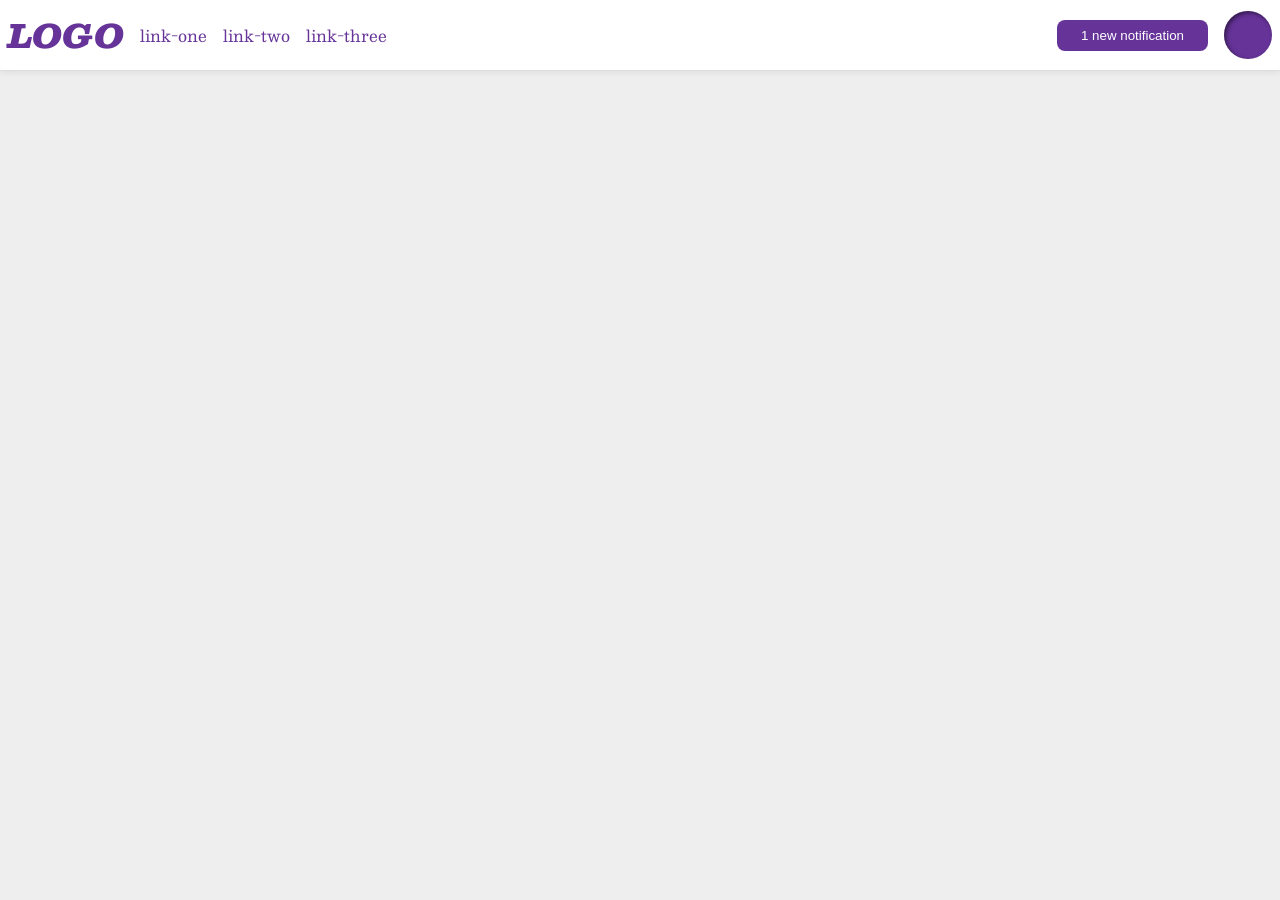
<file: foundations/flex/03-flex-header-2/index.html>
<!DOCTYPE html>
<html lang="en">
  <head>
    <meta charset="UTF-8">
    <meta http-equiv="X-UA-Compatible" content="IE=edge">
    <meta name="viewport" content="width=device-width, initial-scale=1.0">
    <title>Flex Header 2</title>
    <link rel="stylesheet" href="style.css">
  </head>
  <body>
    <div class="header">
      <div class="left">
        <div class="logo">
          LOGO
        </div>
        <ul class="links">
          <li><a href="https://google.com">link-one</a></li>
          <li><a href="https://google.com">link-two</a></li>
          <li><a href="https://google.com">link-three</a></li>
        </ul>
      </div>
      <div class="right">
        <button class="notifications">
          1 new notification
        </button>
        <div class="profile-image"></div>
      </div>
      
    </div>
  </body>
</html>
</file>
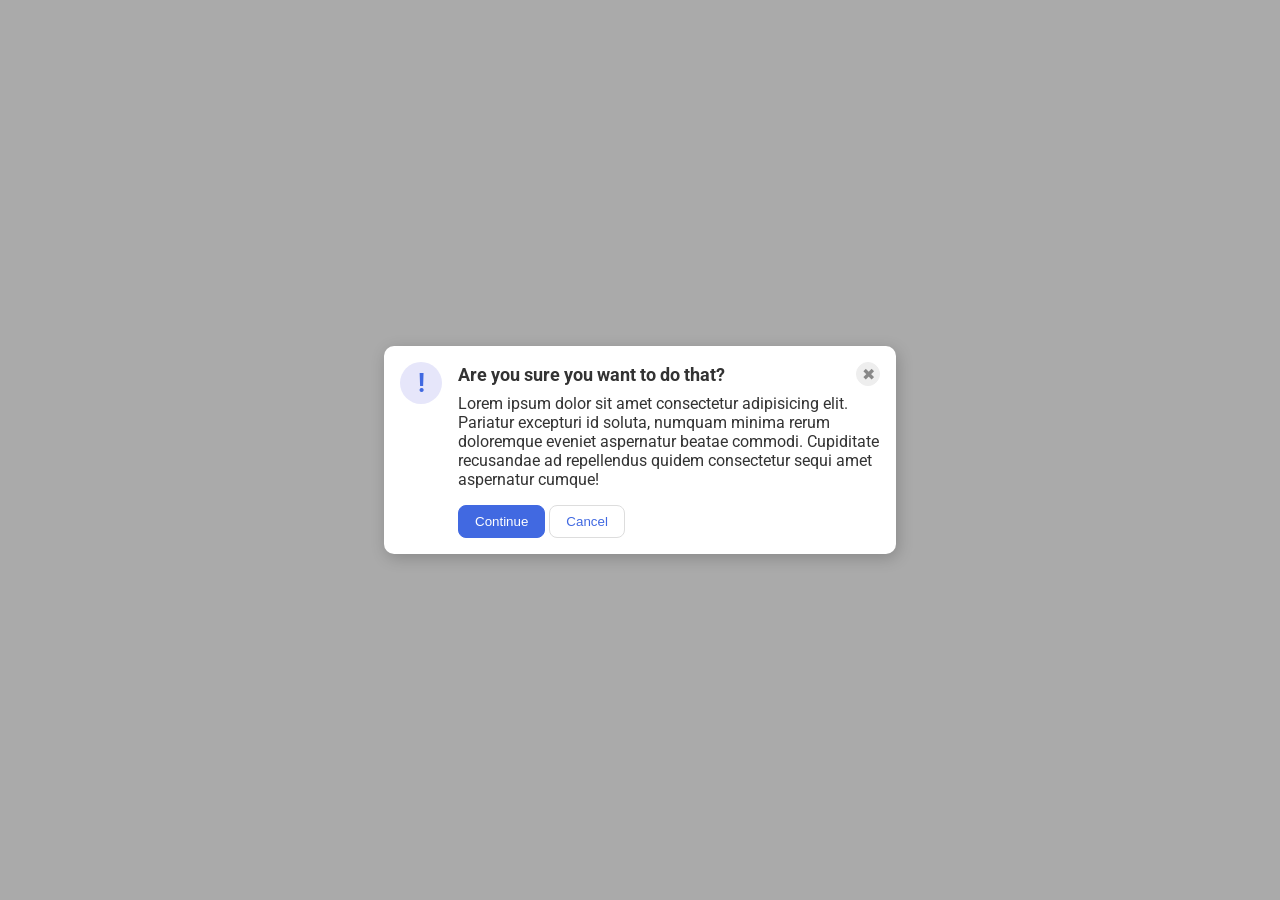
<file: foundations/flex/05-flex-modal/index.html>
<!DOCTYPE html>
<html lang="en">

<head>
  <meta charset="UTF-8">
  <meta http-equiv="X-UA-Compatible" content="IE=edge">
  <meta name="viewport" content="width=device-width, initial-scale=1.0">
  <link rel="stylesheet" href="style.css">
  <title>Modal</title>
</head>

<body>

  <div class="modal">
    <div class="icon">!</div>
    <div class="container">
      <div class="header">Are you sure you want to do that?
        <button class="close-button">✖</button>
      </div>
      <div class="text">Lorem ipsum dolor sit amet consectetur adipisicing elit. Pariatur excepturi id soluta, numquam minima rerum doloremque eveniet aspernatur beatae commodi. Cupiditate recusandae ad repellendus quidem consectetur sequi amet aspernatur cumque!</div>
      <button class="continue">Continue</button>
      <button class="cancel">Cancel</button>
    </div>
  </div>

</body>

</html>
</file>
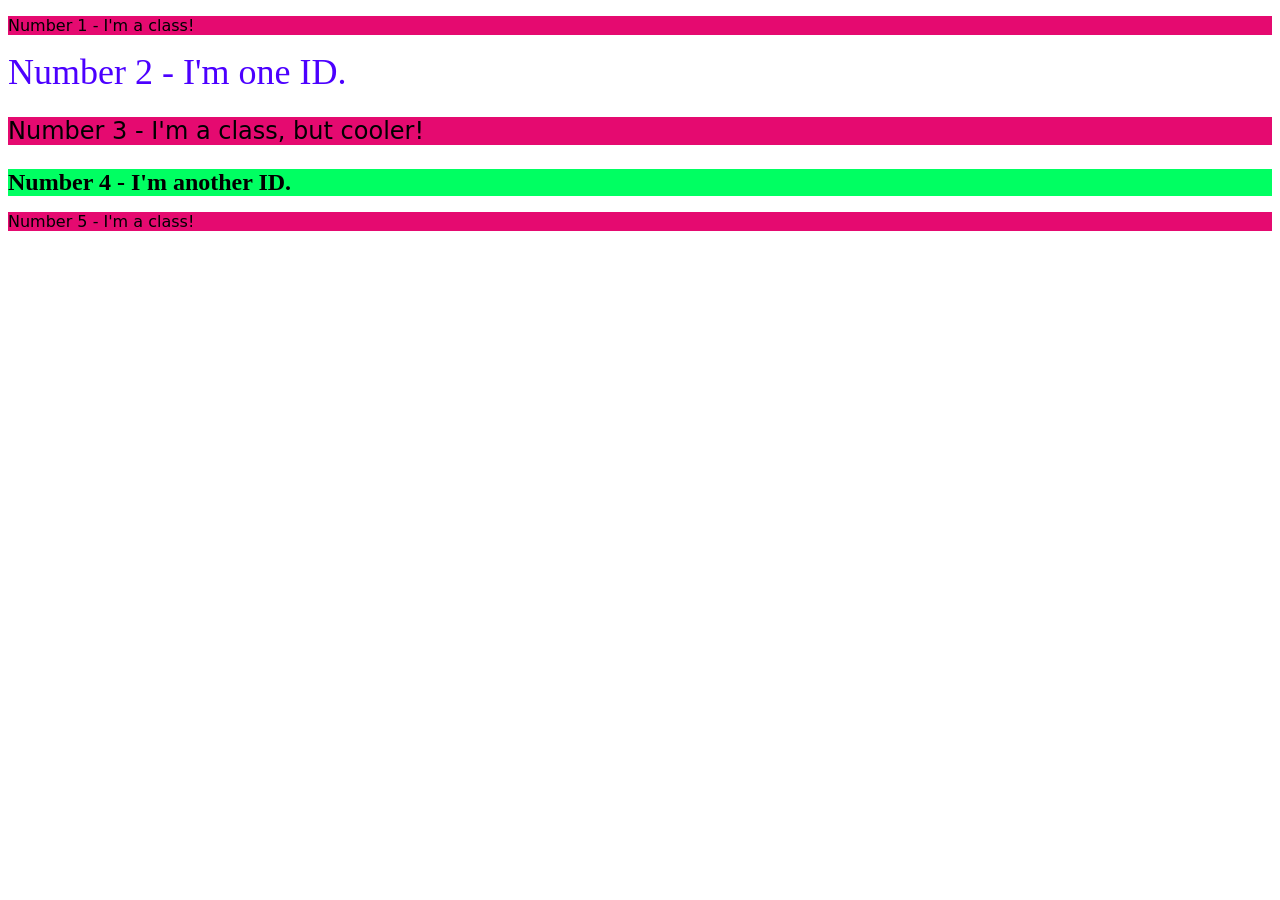
<file: foundations/intro-to-css/02-class-id-selectors/index.html>
<!DOCTYPE html>
<html lang="en">
  <head>
    <meta charset="UTF-8">
    <meta http-equiv="X-UA-Compatible" content="IE=edge">
    <meta name="viewport" content="width=device-width, initial-scale=1.0">
    <title>Class and ID Selectors</title>
    <link rel="stylesheet" href="style.css">
  </head>
  <body>
    <p class="impar">Number 1 - I'm a class!</p>
    <div id="dois">Number 2 - I'm one ID.</div>
    <p class="impar tres">Number 3 - I'm a class, but cooler!</p>
    <div id="quatro">Number 4 - I'm another ID.</div>
    <p class="impar">Number 5 - I'm a class!</p>
  </body>
</html>
</file>
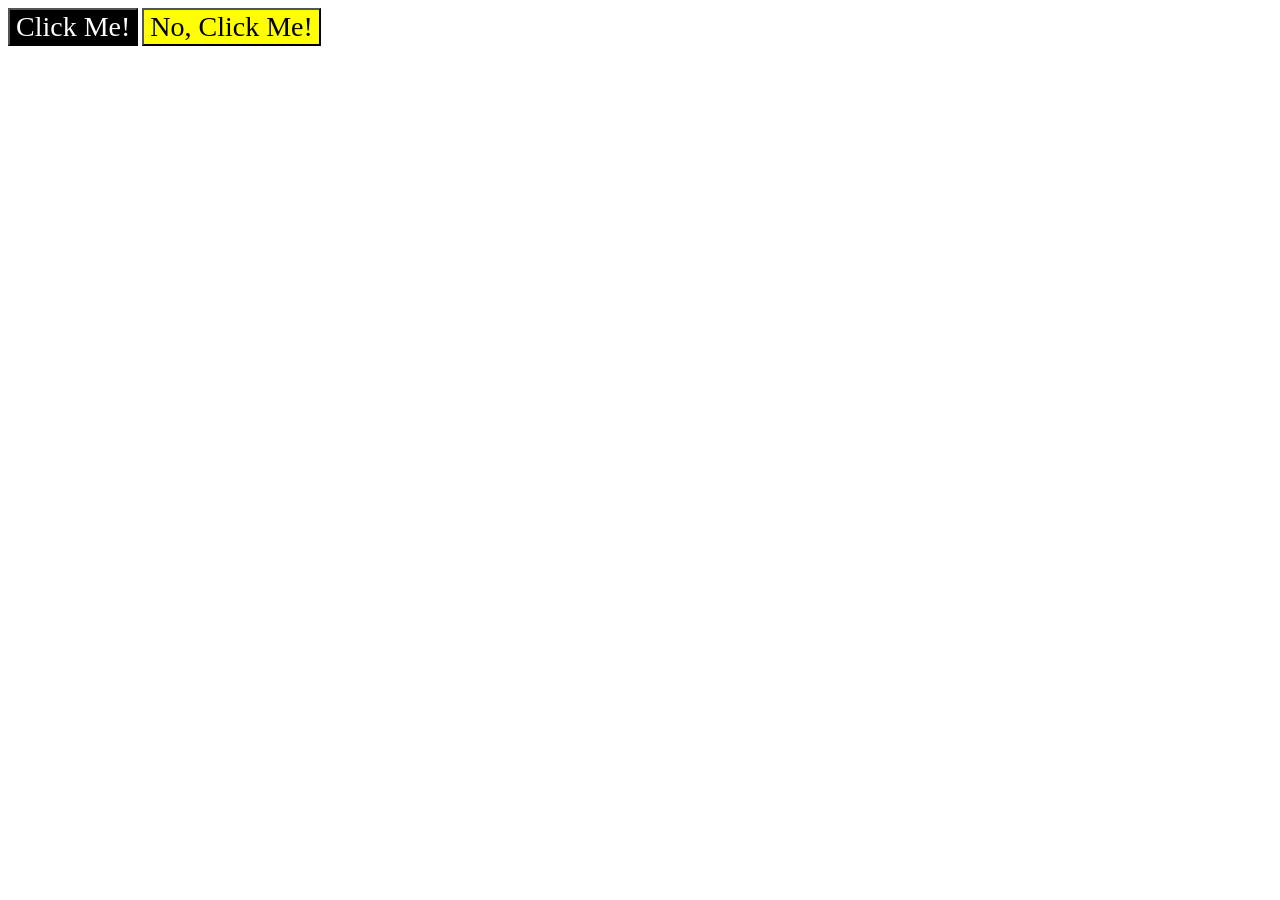
<file: foundations/intro-to-css/03-grouping-selectors/index.html>
<!DOCTYPE html>
<html lang="en">
  <head>
    <meta charset="UTF-8">
    <meta http-equiv="X-UA-Compatible" content="IE=edge">
    <meta name="viewport" content="width=device-width, initial-scale=1.0">
    <title>Grouping Selectors</title>
    <link rel="stylesheet" href="style.css">
  </head>
  <body>
    <button class="click">Click Me!</button>
    <button class="noclick">No, Click Me!</button>
  </body>
</html>
</file>
<file: foundations/flex/03-flex-header-2/style.css>
/* this is some magical font-importing.  
you'll learn about it later. */
@import url('https://fonts.googleapis.com/css2?family=Besley:ital,wght@0,400;1,900&display=swap');

body {
  margin: 0;
  background: #eee;
  font-family: Besley, serif;
}

.header {
  background: white;
  border-bottom: 1px solid #ddd;
  box-shadow: 0 0 8px rgba(0,0,0,.1);
  display: flex;
  justify-content: space-between;
  padding: 8px;
}

.left, .right {
  display: flex;
  align-items: center;
  gap: 16px;

}


.profile-image {
  background: rebeccapurple;
  box-shadow: inset 2px 2px 4px rgba(0,0,0,.5);
  border-radius: 50%;
  width: 48px;
  height: 48px;
}

.logo {
  color: rebeccapurple;
  font-size: 32px;
  font-weight: 900;
  font-style: italic;
}

button {
  border: none;
  border-radius: 8px;
  background: rebeccapurple;
  color: white;
  padding: 8px 24px;
}

a {
  /* this removes the line under our links */
  text-decoration: none;
  color: rebeccapurple;
}

ul {
  list-style-type: none;
  display: flex;
  gap: 16px;
  padding: 0;
  margin: 0;
}
</file>
<file: foundations/flex/05-flex-modal/style.css>
@import url("https://fonts.googleapis.com/css2?family=Roboto:wght@400;700&display=swap");

html,
body {
  height: 100%;
}

body {
  font-family: Roboto, sans-serif;
  margin: 0;
  background: #aaa;
  color: #333;
  /* I'll give you this one for free lol */
  display: flex;
  align-items: center;
  justify-content: center;
}

.header {
  display: flex;
  align-items: center;
  justify-content: space-between;
  font-size: 18px;
  font-weight: 700;
  margin-bottom: 8px;
}

.modal {
  background: white;
  width: 480px;
  border-radius: 10px;
  box-shadow: 2px 4px 16px rgba(0, 0, 0, 0.2);
  display: flex;
  padding: 16px;
  gap: 16px;
}

.text {
  margin-bottom: 16px;
}

.icon {
  color: royalblue;
  font-size: 26px;
  font-weight: 700;
  background: lavender;
  width: 42px;
  height: 42px;
  border-radius: 50%;
  display: flex;
  align-items: center;
  justify-content: center;
  flex-shrink: 0;
}

.close-button {
  background: #eee;
  border-radius: 50%;
  color: #888;
  font-weight: 400;
  font-size: 16px;
  height: 24px;
  width: 24px;
  display: flex;
  align-items: center;
  justify-content: center;
  border: 1px solid #eee;
  padding: 0;
}

button {
  cursor: pointer;
  padding: 8px 16px;
  border-radius: 8px;
}

button.continue {
  background: royalblue;
  border: 1px solid royalblue;
  color: white;
}

button.cancel {
  background: white;
  border: 1px solid #ddd;
  color: royalblue;
}
</file>
<file: foundations/intro-to-css/02-class-id-selectors/style.css>
.impar {
    background-color: rgb(229, 10, 112);
    font-family: Verdana, 'DejaVu Sans', 'sans-serif';
}

#dois {
    color: rgb(76, 0, 255);
    font-size: 36px;
}

.tres {
    font-size: 24px;
}

#quatro {
    background-color: rgb(0, 255, 98);
    font-size: 24px;
    font-weight: bold;
}
</file>
<file: foundations/intro-to-css/03-grouping-selectors/style.css>
.click,
.noclick {
    font-size: 28px;
    font-family: Helvetina, 'Times New Roman', 'sans-serif';
}

.click {
    background-color: black;
    color: white;
}

.noclick {
    background-color: yellow;
}
</file>
